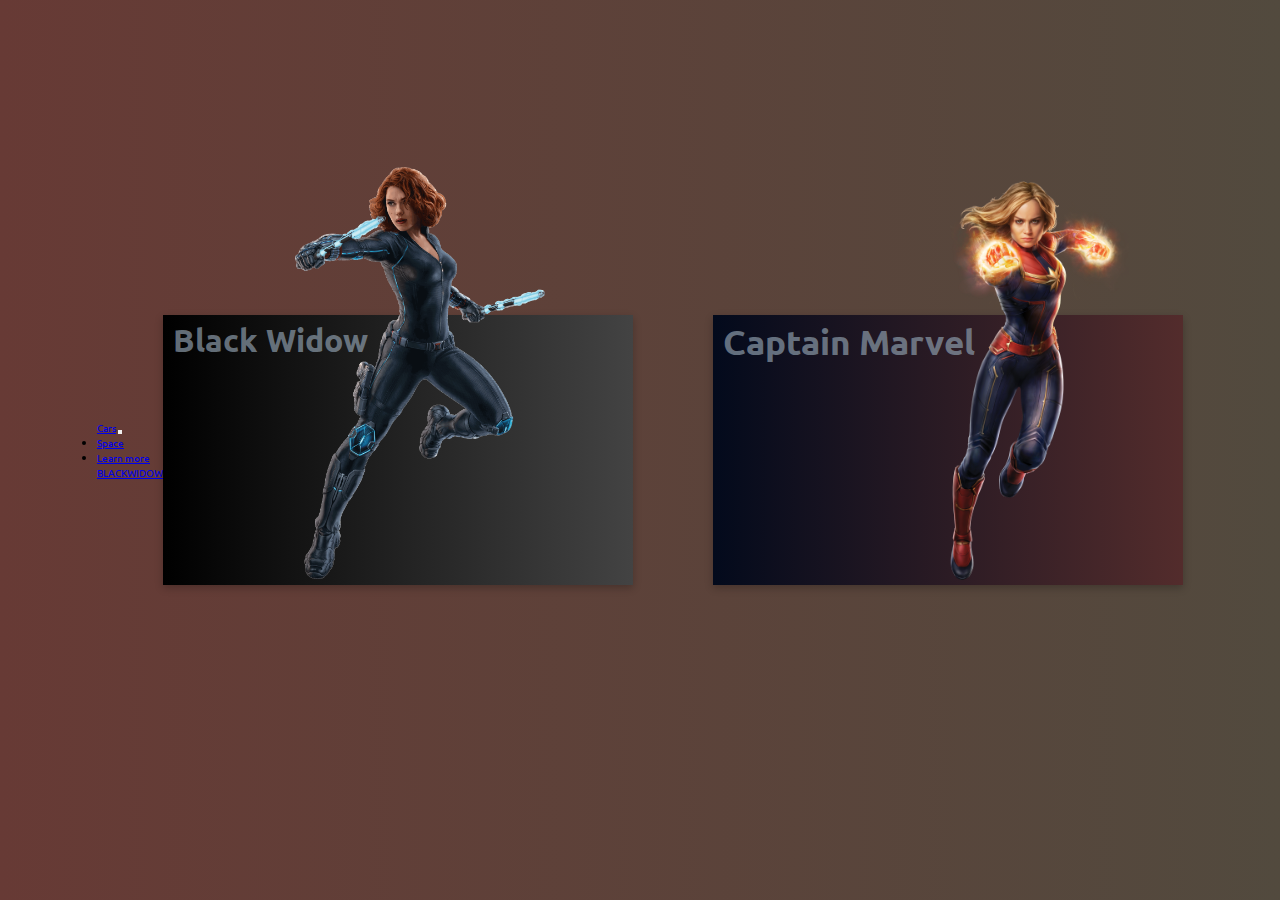
<file: blackwidow.html>
<!doctype html>
<html lang="en">
  <head>
    <!-- Required meta tags -->
    <meta charset="utf-8">
    <meta name="viewport" content="width=device-width, initial-scale=1, shrink-to-fit=no">
    <link rel="stylesheet" href="bw and cm/cssforbw/style.css">

    <!-- Bootstrap CSS -->
    <link rel="stylesheet" href="https://cdn.jsdelivr.net/npm/bootstrap@4.1.3/dist/css/bootstrap.min.css" integrity="sha384-MCw98/SFnGE8fJT3GXwEOngsV7Zt27NXFoaoApmYm81iuXoPkFOJwJ8ERdknLPMO" crossorigin="anonymous">
    
    <title>Black Widow</title>
  </head>
  <body>

    <!--Navigation bar-->
    <nav class="navbar navbar-expand-lg navbar-light bg-light">
        <a class="navbar-brand" href="index.html">Cars</a>
        <button class="navbar-toggler" type="button" data-toggle="collapse" data-target="#navbarNavDropdown" aria-controls="navbarNavDropdown" aria-expanded="false" aria-label="Toggle navigation">
          <span class="navbar-toggler-icon"></span>
        </button>
        <div class="collapse navbar-collapse" id="navbarNavDropdown">
          <ul class="navbar-nav">
            <li class="nav-item">
              <a class="nav-link" href="pg.html">Space</a>
            </li>
            <li class="nav-item dropdown">
              <a class="nav-link dropdown-toggle" href="#" id="navbarDropdownMenuLink" role="button" data-toggle="dropdown" aria-haspopup="true" aria-expanded="false">
                Learn more
              </a>
              <div class="dropdown-menu" aria-labelledby="navbarDropdownMenuLink">
                <a class="dropdown-item" href="blackwidow.html">BLACKWIDOW</a>
              </div>
            </li>
          </ul>
        </div>
      </nav>


      <div class="container">
        <div class="card-1">
            <div class="content">
                <h1 class="heading">Black Widow</h1>
                <p class="para">Black Widow is the codename of Natasha Romanoff, a fictional character appearing in American comic books published by Marvel. </p>
                <a href="https://www.marvel.com/characters/black-widow-natasha-romanova/in-comics" class="btn">View More</a>
            </div>
            <img src="bw and cm/black.png" alt="">
        </div>

        <div class="card-2">
            <div class="content">
                <h1 class="heading">Captain Marvel</h1>
                <p class="para">Captain Marvel is the name of several fictional superheroes appearing in American comic books published by Marvel Comics. </p>
                <a href="https://www.marvel.com/characters/captain-marvel-carol-danvers" class="btn">View More</a>
            </div>
            <img src="bw and cm/marvel.png" alt="">
        </div>
    </div>


    <!-- Optional JavaScript -->
    <!-- jQuery first, then Popper.js, then Bootstrap JS -->
    <script src="https://code.jquery.com/jquery-3.3.1.slim.min.js" integrity="sha384-q8i/X+965DzO0rT7abK41JStQIAqVgRVzpbzo5smXKp4YfRvH+8abtTE1Pi6jizo" crossorigin="anonymous"></script>
    <script src="https://cdn.jsdelivr.net/npm/popper.js@1.14.3/dist/umd/popper.min.js" integrity="sha384-ZMP7rVo3mIykV+2+9J3UJ46jBk0WLaUAdn689aCwoqbBJiSnjAK/l8WvCWPIPm49" crossorigin="anonymous"></script>
    <script src="https://cdn.jsdelivr.net/npm/bootstrap@4.1.3/dist/js/bootstrap.min.js" integrity="sha384-ChfqqxuZUCnJSK3+MXmPNIyE6ZbWh2IMqE241rYiqJxyMiZ6OW/JmZQ5stwEULTy" crossorigin="anonymous"></script>
  </body>
</html>
</file>
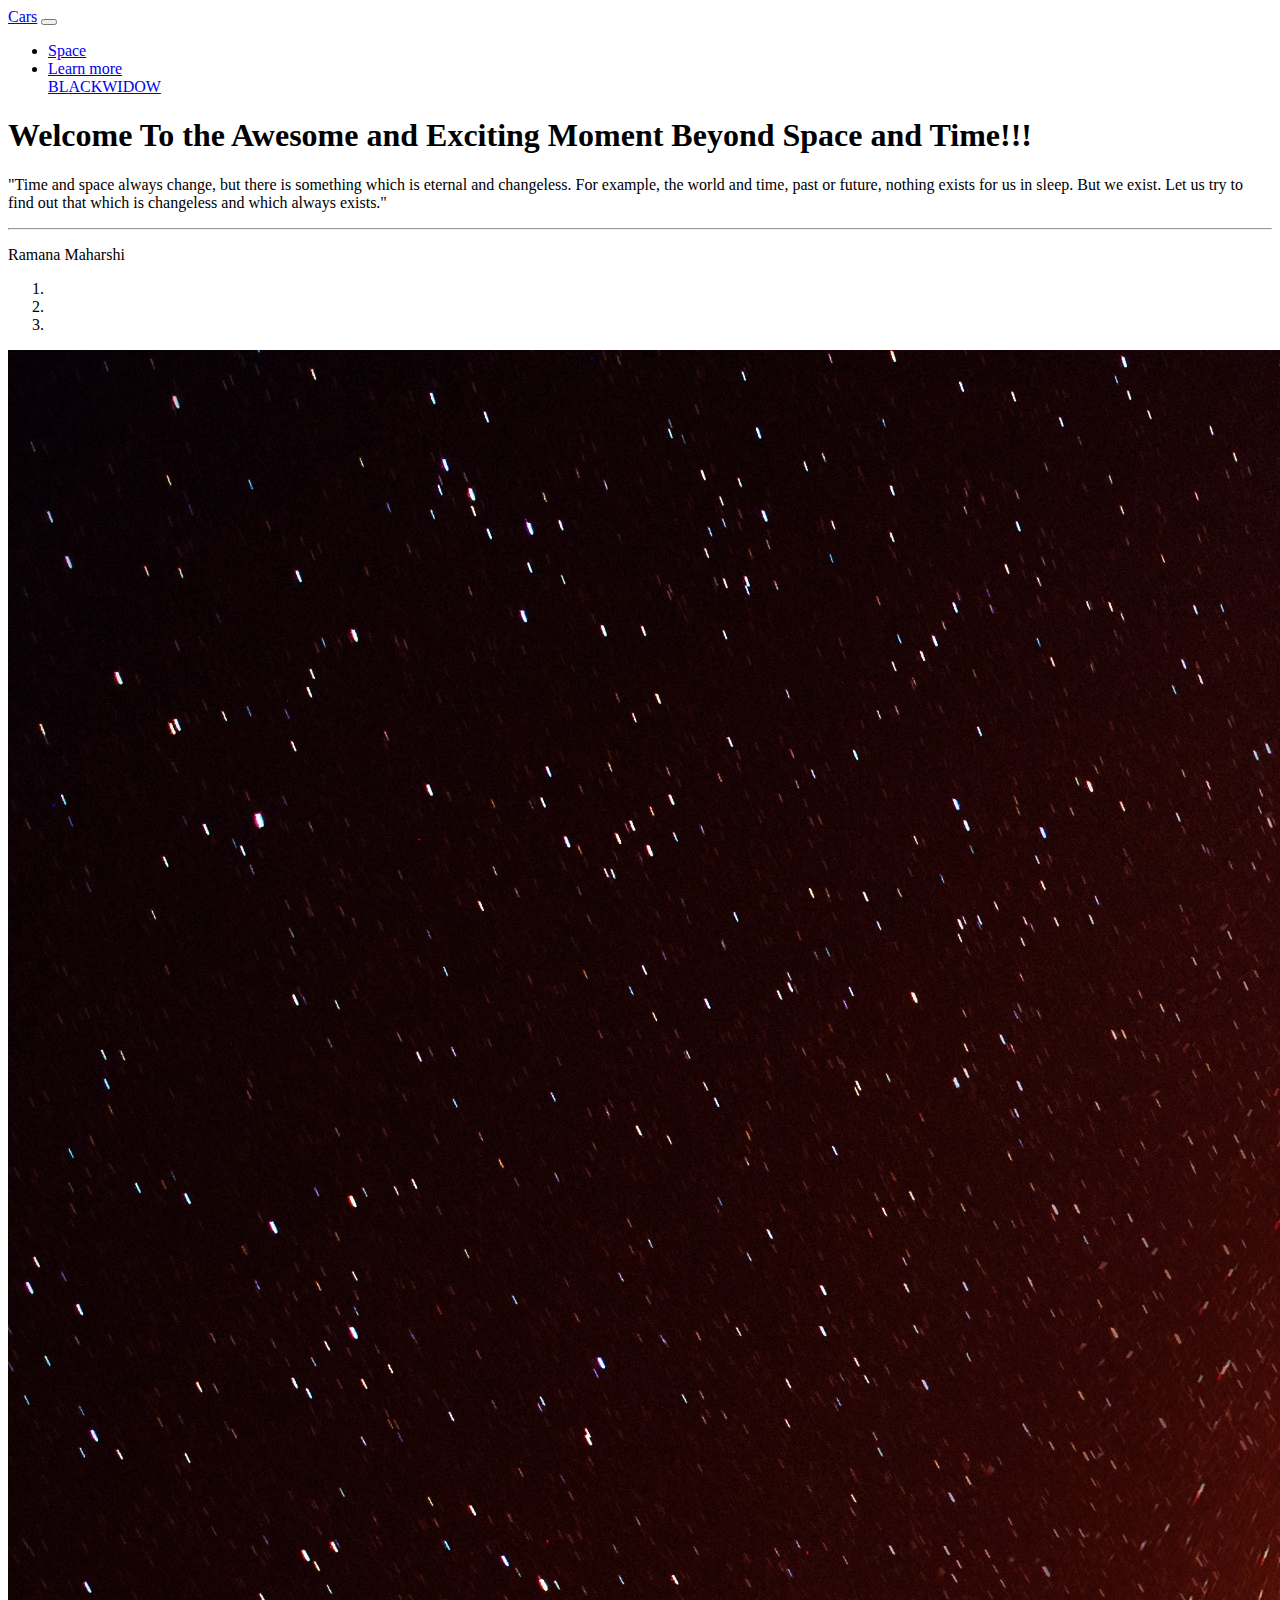
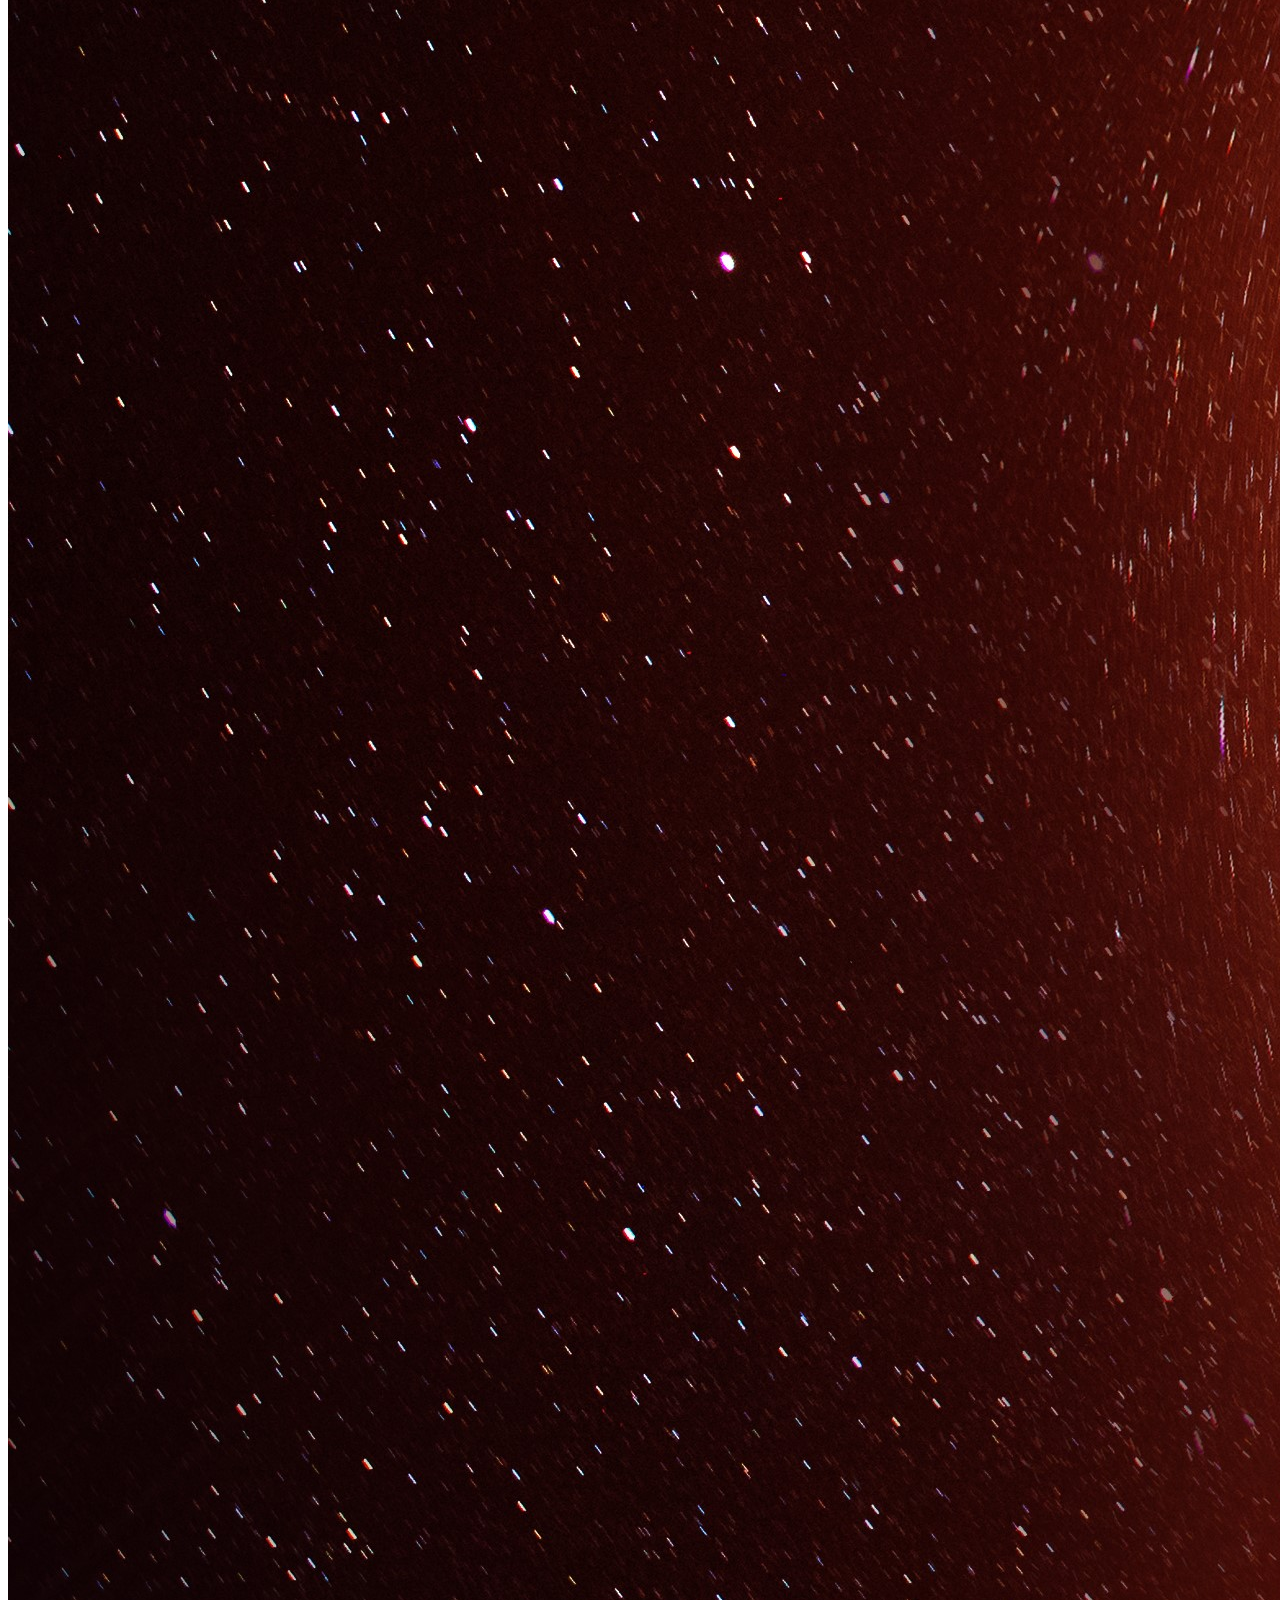
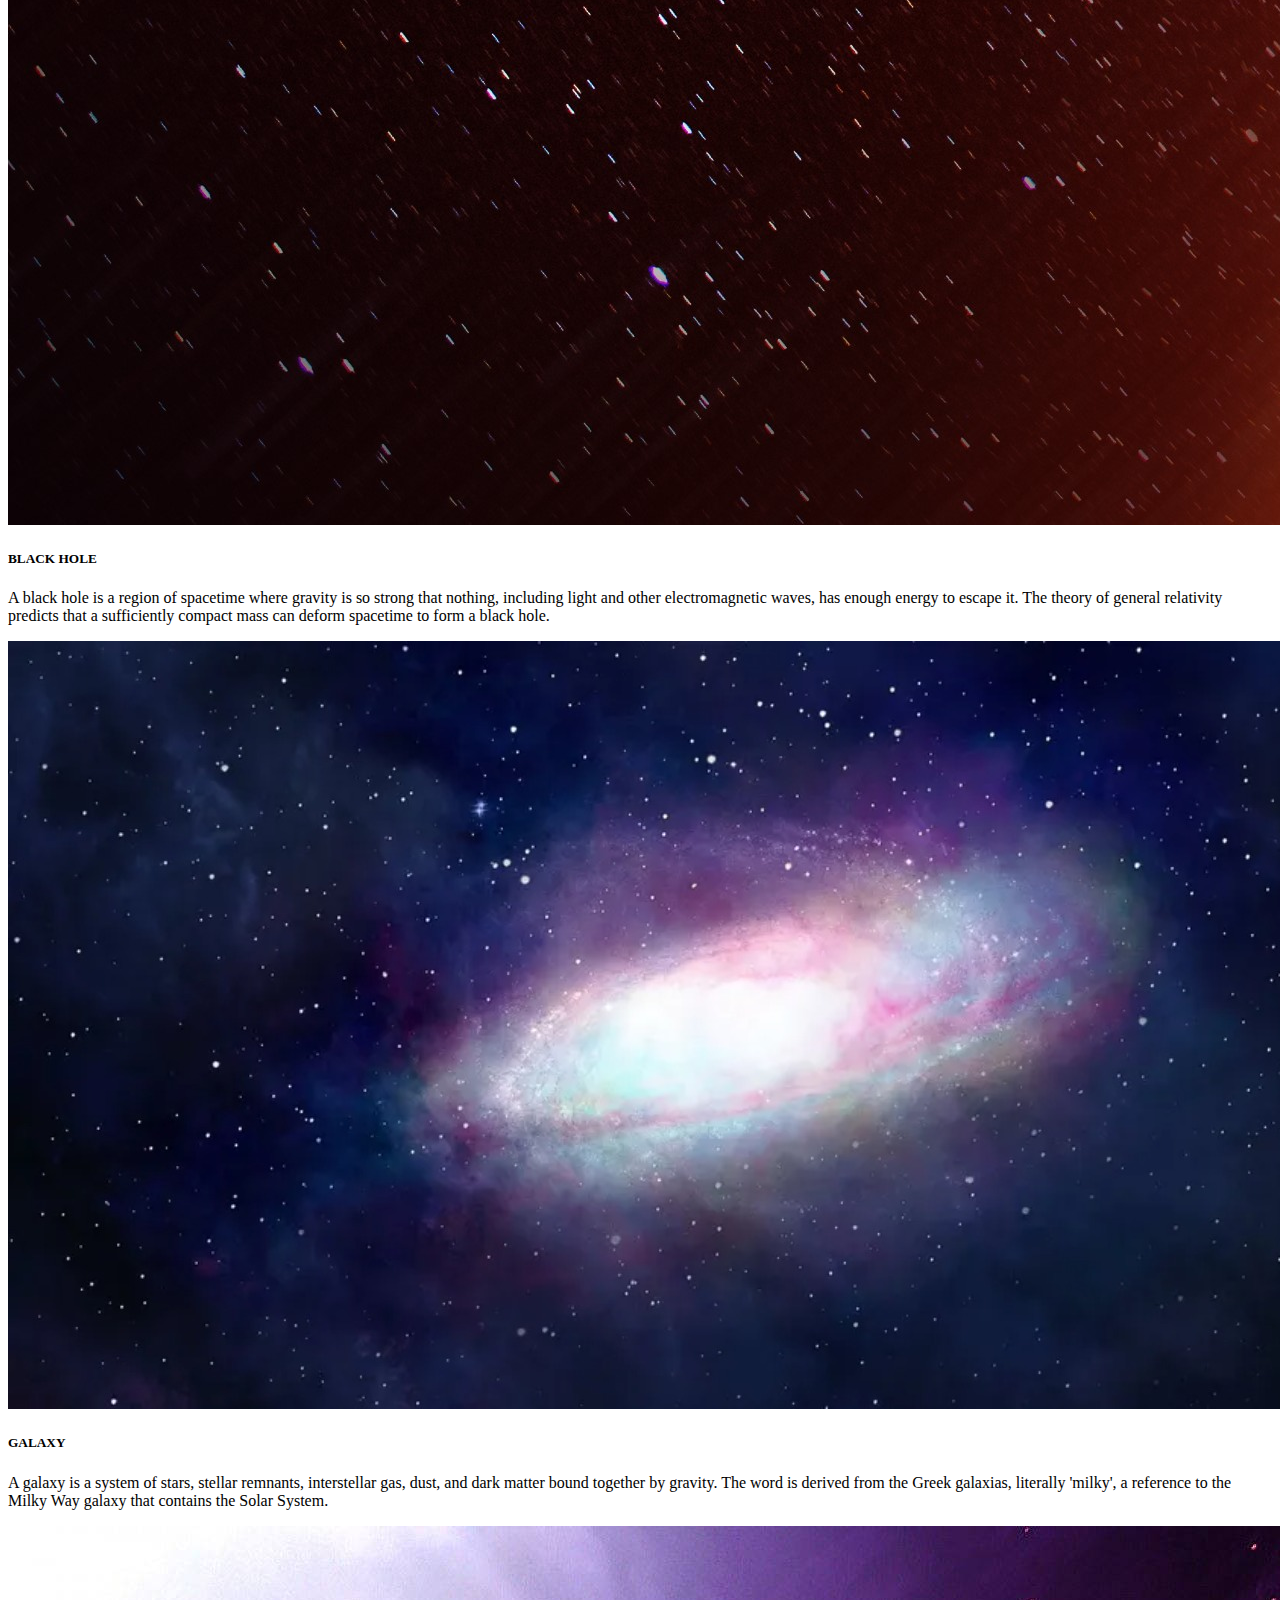
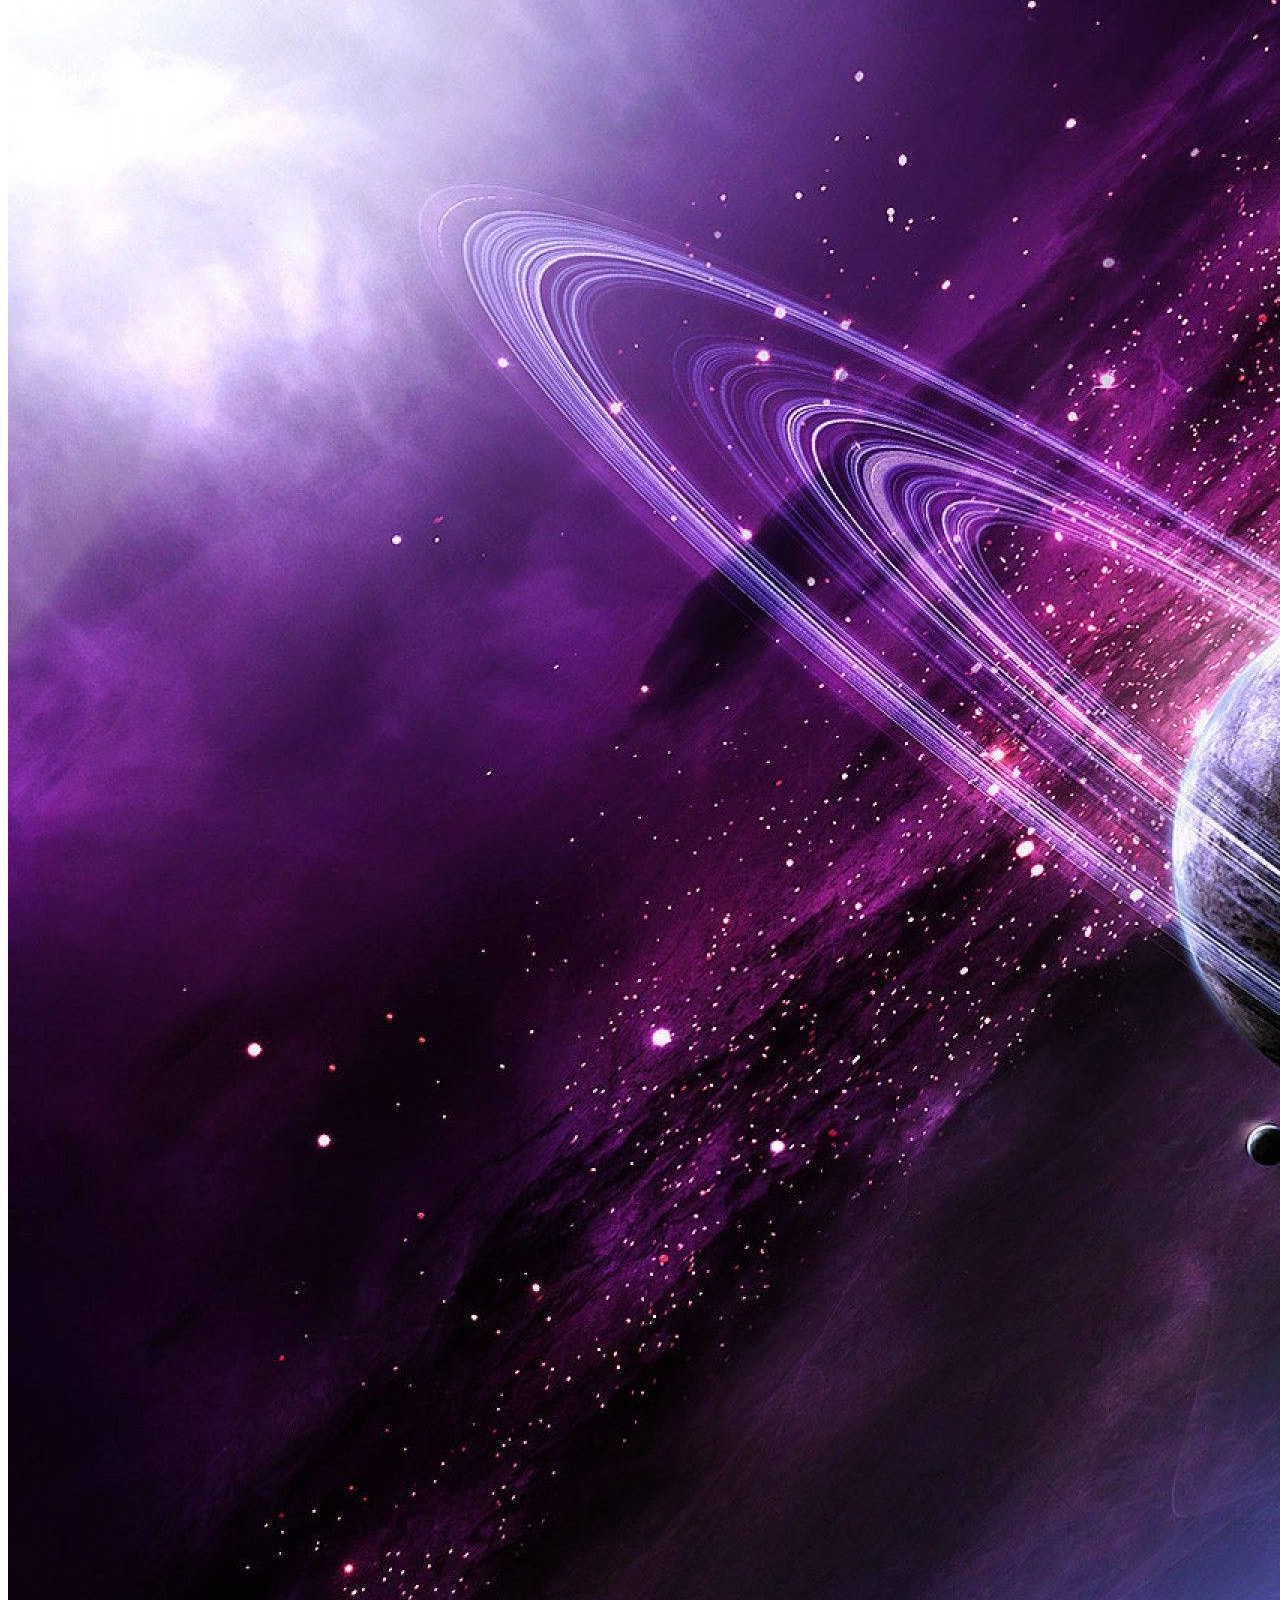
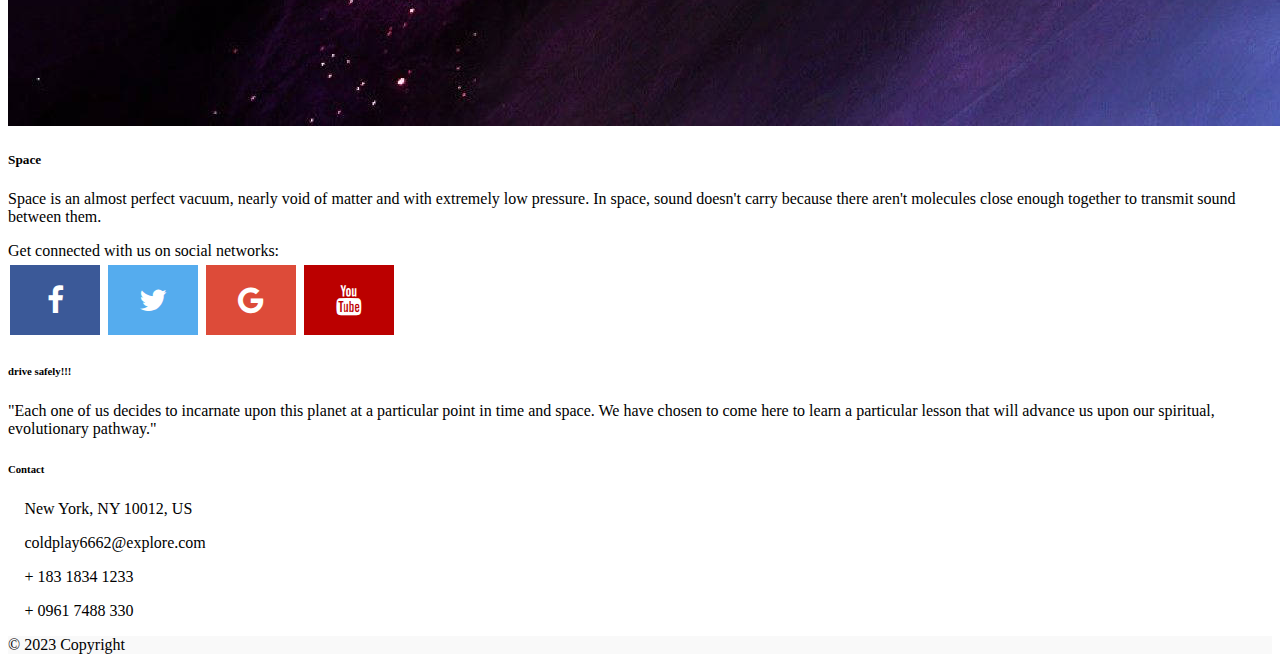
<file: pg.html>
<!doctype html>
<html lang="en">
  <head>
    <!-- Required meta tags -->
    <meta charset="utf-8">
    <meta name="viewport" content="width=device-width, initial-scale=1, shrink-to-fit=no">

    <!-- Add icon library -->
    <link rel="stylesheet" href="https://cdnjs.cloudflare.com/ajax/libs/font-awesome/4.7.0/css/font-awesome.min.css">
     <!-- Add icon library -->
     <link rel="stylesheet" href="main.css">

    <!-- Bootstrap CSS -->
    <link rel="stylesheet" href="https://cdn.jsdelivr.net/npm/bootstrap@4.1.3/dist/css/bootstrap.min.css" integrity="sha384-MCw98/SFnGE8fJT3GXwEOngsV7Zt27NXFoaoApmYm81iuXoPkFOJwJ8ERdknLPMO" crossorigin="anonymous">

    <title>WELCOME TO MY PAGE!!</title>
  </head>
  <body>
    <!--Navigation bar-->
    <nav class="navbar navbar-expand-lg navbar-light bg-light">
        <a class="navbar-brand" href="index.html">Cars</a>
        <button class="navbar-toggler" type="button" data-toggle="collapse" data-target="#navbarNavDropdown" aria-controls="navbarNavDropdown" aria-expanded="false" aria-label="Toggle navigation">
          <span class="navbar-toggler-icon"></span>
        </button>
        <div class="collapse navbar-collapse" id="navbarNavDropdown">
          <ul class="navbar-nav">
            <li class="nav-item">
              <a class="nav-link" href="pg.html">Space</a>
            </li>
            <li class="nav-item dropdown">
              <a class="nav-link dropdown-toggle" href="#" id="navbarDropdownMenuLink" role="button" data-toggle="dropdown" aria-haspopup="true" aria-expanded="false">
                Learn more
              </a>
              <div class="dropdown-menu" aria-labelledby="navbarDropdownMenuLink">
                <a class="dropdown-item" href="blackwidow.html">BLACKWIDOW</a>
              </div>
            </li>
          </ul>
        </div>
      </nav>

      <!--Jumbotron-->
      <div class="jumbotron">
        <h1 class="display-4">Welcome To the Awesome and Exciting Moment Beyond Space and Time!!!</h1>
        <p class="lead">"Time and space always change, but there is something which is eternal and changeless. For example, the world and time, past or future, nothing exists for us in sleep. But we exist. Let us try to find out that which is changeless and which always exists."</p>
        <hr class="my-4">
        <p>Ramana Maharshi</p>
      </div>

      <!--carousel-->
      <div id="carouselExampleIndicators" class="carousel slide" data-ride="carousel">
        <ol class="carousel-indicators">
          <li data-target="#carouselExampleIndicators" data-slide-to="0" class="active"></li>
          <li data-target="#carouselExampleIndicators" data-slide-to="1"></li>
          <li data-target="#carouselExampleIndicators" data-slide-to="2"></li>
        </ol>
        <div class="carousel-inner">
          <div class="carousel-item active">
            <img class="d-block w-100" src="assets/bh.jpg" alt="First slide">
            <div class="carousel-caption d-none d-md-block">
                <h5>BLACK HOLE</h5>
                <p>A black hole is a region of spacetime where gravity is so strong that nothing, including light and other electromagnetic waves, has enough energy to escape it. The theory of general relativity predicts that a sufficiently compact mass can deform spacetime to form a black hole.</p>
              </div>
          </div>
          <div class="carousel-item">
            <img class="d-block w-100" src="assets/galaxy.jpg" alt="Second slide">
            <div class="carousel-caption d-none d-md-block">
                <h5>GALAXY</h5>
                <p>A galaxy is a system of stars, stellar remnants, interstellar gas, dust, and dark matter bound together by gravity. The word is derived from the Greek galaxias, literally 'milky', a reference to the Milky Way galaxy that contains the Solar System.</p>
              </div>
          </div>
          <div class="carousel-item">
            <img class="d-block w-100" src="assets/space.jpg" alt="Third slide">
            <div class="carousel-caption d-none d-md-block">
                <h5>Space</h5>
                <p>Space is an almost perfect vacuum, nearly void of matter and with extremely low pressure. In space, sound doesn't carry because there aren't molecules close enough together to transmit sound between them.</p>
              </div>
          </div>
        </div>
        <a class="carousel-control-prev" href="#carouselExampleIndicators" role="button" data-slide="prev">
          <span class="carousel-control-prev-icon" aria-hidden="true"></span>
          <span class="sr-only">Previous</span>
        </a>
        <a class="carousel-control-next" href="#carouselExampleIndicators" role="button" data-slide="next">
          <span class="carousel-control-next-icon" aria-hidden="true"></span>
          <span class="sr-only">Next</span>
        </a>
      </div>

      <!-- Footer -->
<footer class="text-center text-lg-start bg-white text-muted">
  <!-- Section: Social media -->
  <section class="d-flex justify-content-center justify-content-lg-between p-4 border-bottom">
    <!-- Left -->
    <div class="me-5 d-none d-lg-block">
      <span>Get connected with us on social networks:</span>
    </div>
    <!-- Left -->

    <!-- Right -->
      <a href="https://www.facebook.com/" class="fa fa-facebook" role="button"></a>
      <a href="https://twitter.com/?lang=en" class="fa fa-twitter"></a>
      <a href="https://www.google.com/" class="fa fa-google"></a>   
      <a href="https://www.youtube.com/" class="fa fa-youtube"></a>
    <!-- Right -->
  </section>
  <!-- Section: Social media -->

  <!-- Section: Links  -->
  <section class="">
    <div class="container text-center text-md-start mt-5">
      <!-- Grid row -->
      <div class="row mt-3">
        <!-- Grid column -->
        <div class="col-md-3 col-lg-4 col-xl-3 mx-auto mb-4">
          <!-- Content -->
          <h6 class="text-uppercase fw-bold mb-4">
            <i class="fas fa-gem me-3 text-secondary"></i>drive safely!!!
          </h6>
          <p>
            "Each one of us decides to incarnate upon this planet at a particular point in time and space. We have chosen to come here to learn a particular lesson that will advance us upon our spiritual, evolutionary pathway."
          </p>
        </div>
        <!-- Grid column -->

        <!-- Grid column -->
        <div class="col-md-4 col-lg-3 col-xl-3 mx-auto mb-md-0 mb-4">
          <!-- Links -->
          <h6 class="text-uppercase fw-bold mb-4">Contact</h6>
          <p><i class="fas fa-home me-3 text-secondary"></i> New York, NY 10012, US</p>
          <p>
            <i class="fas fa-envelope me-3 text-secondary"></i>
            coldplay6662@explore.com
          </p>
          <p><i class="fas fa-phone me-3 text-secondary"></i> + 183 1834 1233</p>
          <p><i class="fas fa-print me-3 text-secondary"></i> + 0961 7488 330</p>
        </div>
        <!-- Grid column -->
      </div>
      <!-- Grid row -->
    </div>
  </section>
  <!-- Section: Links  -->

  <!-- Copyright -->
  <div class="text-center p-4" style="background-color: rgba(0, 0, 0, 0.025);">
    © 2023 Copyright
  </div>
  <!-- Copyright -->
</footer>
<!-- Footer -->


    <!-- Optional JavaScript -->
    <!-- jQuery first, then Popper.js, then Bootstrap JS -->
    <script src="https://code.jquery.com/jquery-3.3.1.slim.min.js" integrity="sha384-q8i/X+965DzO0rT7abK41JStQIAqVgRVzpbzo5smXKp4YfRvH+8abtTE1Pi6jizo" crossorigin="anonymous"></script>
    <script src="https://cdn.jsdelivr.net/npm/popper.js@1.14.3/dist/umd/popper.min.js" integrity="sha384-ZMP7rVo3mIykV+2+9J3UJ46jBk0WLaUAdn689aCwoqbBJiSnjAK/l8WvCWPIPm49" crossorigin="anonymous"></script>
    <script src="https://cdn.jsdelivr.net/npm/bootstrap@4.1.3/dist/js/bootstrap.min.js" integrity="sha384-ChfqqxuZUCnJSK3+MXmPNIyE6ZbWh2IMqE241rYiqJxyMiZ6OW/JmZQ5stwEULTy" crossorigin="anonymous"></script>
  </body>
</html>
</file>
<file: bw and cm/cssforbw/style.css>
@import url('https://fonts.googleapis.com/css2?family=Ubuntu:wght@300;400;500;700&display=swap');

*{
    margin: 0;
    padding: 0;
    box-sizing: border-box;
    
}

body{
    background: linear-gradient(to right, #673a35, #524a3e);
    display: flex;
    justify-content: center;
    align-items: center;
    height: 100vh;
    font-size: 62.5%;
    font-family: 'Ubuntu', sans-serif;
}

.container{
   display: flex;
   justify-content: center;
   align-items: center;
   gap: 80px;
}

/* ***************************** CARD 1 STYLING ***************************** */

.card-1{
    display: flex;
    justify-content: center;
    align-items: center;
    height: 270px;
    min-width: 250px;
    width: 470px;
    background: #fff;
    position: relative;
    background: linear-gradient(to right, #000000, #434343);
    box-shadow: rgba(0, 0, 0, 0.24) 0px 3px 8px;
}

.card-1 .content{
    margin-top: 5px;
    position: absolute;
    left: 0;
    top: 0;
    padding-left: 10px;
}


.card-1 .heading{
    font-size: 2.0rem;
    transition: 0.4s;
    color: #8796a4b8;
}

.card-1:hover .heading{
    font-size: 2.8rem;
    color: #6f7a85;
}

.card-1 .para{
    margin-top: 15px;
    width: 235px;
    font-size: 1.2rem;
    transition: 0.4s;
    opacity: 0;
    color: #88919b;
}

.card-1 .btn{
    margin-top: 15px;
    padding: 0.2rem 1rem;
    border: 2px solid #6f7a85;
    transition: 0.4s;
    text-decoration: none;
    display: inline-block;
    cursor: pointer;
    color: #6f7a85;
    font-size: 1.2rem;
    text-align: center;
    border-radius: 10px;
    font-weight: 500;
    opacity: 0;
    box-shadow: rgba(0, 0, 0, 0.24) 0px 3px 8px;
}

.card-1 .btn:hover{
    background: #6f7a85;
    color: #ffffffaf;
}

.card-1:hover .para,
.card-1:hover .btn{
    opacity: 1;
}

.card-1 img{
    position: absolute;
    top: -55%;
    left: 28%;
    width: 250px;
    height: auto;
    transition: 0.4s;
}

.card-1:hover img{
    top: -62%;
    left: 49%;
    scale: 110%;
}

/* ***************************** CARD 2 STYLING ***************************** */

.card-2{
    display: flex;
    justify-content: center;
    align-items: center;
    height: 270px;
    min-width: 250px;
    width: 470px;
    background: #fff;
    position: relative;
    background: linear-gradient(to right, #030a1c, #532c2c);
    box-shadow: rgba(0, 0, 0, 0.24) 0px 3px 8px;
}

.card-2 .content{
    margin-top: 5px;
    position: absolute;
    left: 0;
    top: 0;
    padding-left: 10px;
    
}


.card-2 .heading{
    font-size: 2.2rem;
    transition: 0.4s;
    color: #8796a4b8;
    pointer-events: none;
}

.card-2:hover .heading{
    font-size: 2.8rem;
    color: #8796a4;
}

.card-2 .para{
    margin-top: 15px;
    width: 235px;
    font-size: 1.2rem;
    transition: 0.4s;
    opacity: 0;
    color: #88919b;
}

.card-2 .btn{
    margin-top: 15px;
    padding: 0.2rem 1rem;
    border: 2px solid #6f7a85;
    transition: 0.4s;
    text-decoration: none;
    display: inline-block;
    cursor: pointer;
    color: #6f7a85;
    font-size: 1.2rem;
    text-align: center;
    border-radius: 10px;
    font-weight: 500;
    opacity: 0;
    box-shadow: rgba(0, 0, 0, 0.24) 0px 3px 8px;
}

.card-2 .btn:hover{
    background: #6f7a85;
    color: #ffffffaf;
}

.card-2:hover .para,
.card-2:hover .btn{
    opacity: 1;
}

.card-2 img{
    position: absolute;
    top: -53%;
    left: 46%;
    width: 200px;
    height: auto;
    transition: 0.4s;
}

.card-2:hover img{
    top: -60%;
    left: 64%;
    scale: 110%;
}

h2{
    position: relative;
    top: 25%;
    left: -39%;
}
</file>
<file: main.css>
.fa {
  padding: 20px;
  font-size: 30px;
  width: 50px;
  text-align: center;
  text-decoration: none;
  margin: 5px 2px;
}

.fa:hover {
    opacity: 0.7;
}

.fa-facebook {
  background: #3B5998;
  color: white;
}

.fa-twitter {
  background: #55ACEE;
  color: white;
}

.fa-google {
  background: #dd4b39;
  color: white;
}

.fa-youtube {
  background: #bb0000;
  color: white;
}
</file>
